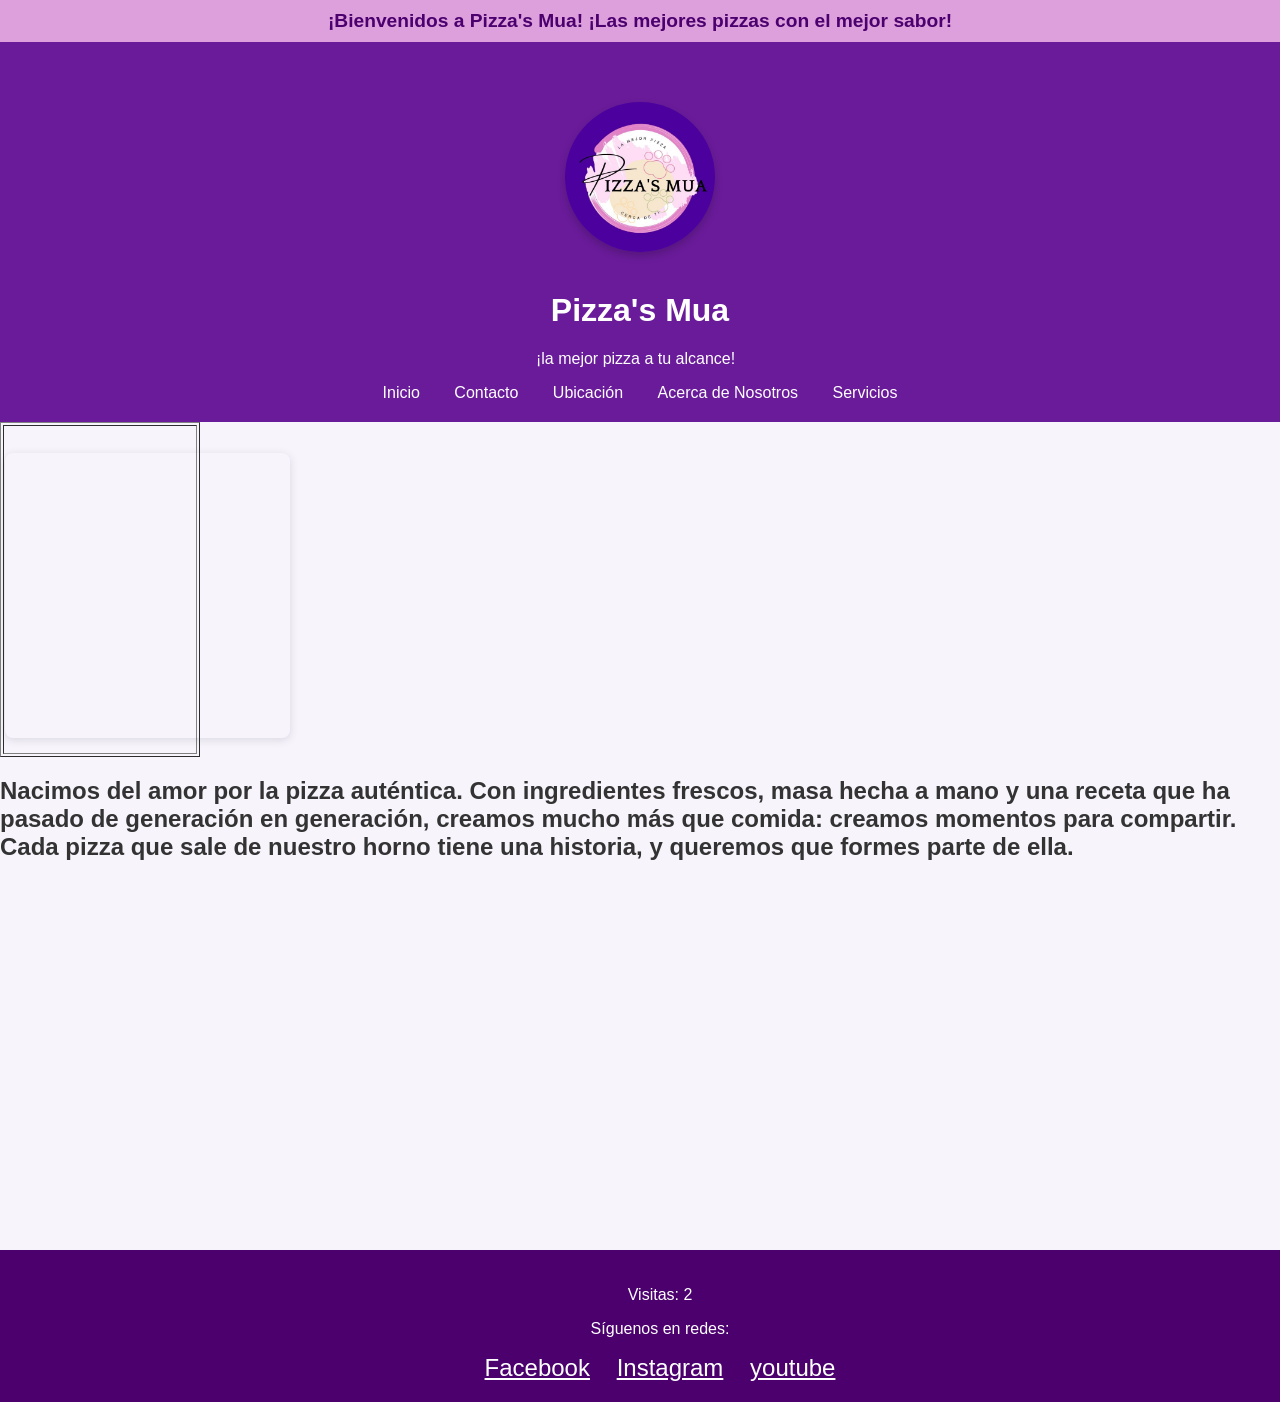
<file: acerca.html>
<!DOCTYPE html>
<html lang="es">
<head>
    <meta charset="UTF-8">
    <meta name="viewport" content="width=device-width, initial-scale=1.0">
    <title>Pizza's Mua - Acerca de Nosotros</title>
    <link rel="stylesheet" href="css/style.css">
</head>
<body>
	<div style="
  background-color: #dda0dd;
  color: #4b006e;
  padding: 10px;
  font-weight: bold;
  text-align: center;
  font-size: 1.2em;
  animation: scroll-marquee 10s linear infinite;
  white-space: nowrap;
  overflow: hidden;
">
  ¡Bienvenidos a Pizza's Mua! ¡Las mejores pizzas con el mejor sabor!
</div>

<style>
@keyframes scroll-marquee {
  0% { transform: translateX(100%); }
  100% { transform: translateX(-100%); }
}
</style>
    <header>
           <!DOCTYPE html>
<html lang="es">
<head>
  <meta charset="UTF-8">
  <title>Mi Sitio Web</title>
  <style>
    .logo-circular {
      width: 150px;           /* Tamaño del logo */
      height: 150px;
      border-radius: 50%;     /* Hace que la imagen sea perfectamente circular */
      object-fit: cover;      /* Asegura que la imagen llene el espacio sin deformarse */
      box-shadow: 0 4px 8px rgba(0, 0, 0, 0.2);
      display: block;
      margin: 40px auto;      /* Centra la imagen */
    }
  </style>
</head>
<body>

  <img src="images/img1.jpg" alt="Logo Circular" class="logo-circular">

</body>
</html>  <h1> Pizza's Mua</h1>
        <p>¡la mejor pizza a tu alcance! &nbsp;</p>
<nav>
      <a href="index.html">Inicio</a>
      <a href="contacto.html">Contacto</a>
      <a href="ubicacion.html">Ubicación</a>
      <a href="acerca.html">Acerca de Nosotros</a>
      <a href="servicios.html">Servicios</a>
    </nav>
    </header>
    <main>
      <table width="200" border="1">
        <tbody>
          <tr>
            <td><div style="position: relative; width: 150%; height: 0; padding-top: 150%;
 padding-bottom: 0; box-shadow: 0 2px 8px 0 rgba(63,69,81,0.16); margin-top: 1.6em; margin-bottom: 0.9em; overflow: hidden;
 border-radius: 8px; will-change: transform;">
  <iframe loading="lazy" style="position: absolute; width: 100%; height: 100%; top: 0; left: 0; border: none; padding: 0;margin: 0;"
    src="https://www.canva.com/design/DAGoartLfuE/_SrIUR02e_naZgQP3EGk0w/watch?embed" allowfullscreen="allowfullscreen" allow="fullscreen">
  </iframe>
</div>
<a href="https:&#x2F;&#x2F;www.canva.com&#x2F;design&#x2F;DAGoartLfuE&#x2F;_SrIUR02e_naZgQP3EGk0w&#x2F;watch?utm_content=DAGoartLfuE&amp;utm_campaign=designshare&amp;utm_medium=embeds&amp;utm_source=link" target="_blank" rel="noopener"></a></td>
          </tr>
        </tbody>
      </table>
      <h2>Nacimos del amor por la pizza auténtica. Con ingredientes frescos, masa hecha a mano y una receta que ha pasado de generación en generación, creamos mucho más que comida: creamos momentos para compartir. Cada pizza que sale de nuestro horno tiene una historia, y queremos que formes parte de ella.</h2>
	<iframe width="560" height="315" src="https://www.youtube.com/embed/pVxykI526mc?si=BsTNFrbj7dp5LvwB" title="YouTube video player" frameborder="0" allow="accelerometer; autoplay; clipboard-write; encrypted-media; gyroscope; picture-in-picture; web-share" referrerpolicy="strict-origin-when-cross-origin" allowfullscreen></iframe>
      
<div class="gallery">
</div>
    </main>
   <footer style="background-color: #4b006e; color: white; text-align: center; padding: 20px; margin-top: 30px;">
  <p id="visit-counter">Visitas: </p>
  <p>Síguenos en redes:</p>
  <div style="font-size: 1.5em; margin-top: 10px;">
    <a href="https://www.facebook.com/share/1FAxSawQPR/" target="_blank" style="color: white; margin: 0 10px;">Facebook</a>
    <a href="https://www.instagram.com/pizzasmua?igsh=N2k2d3N3cGRkMjdh" target="_blank" style="color: white; margin: 0 10px;">Instagram</a>
    <a href="https://youtube.com/@pizzasmua?si=8jrWvwGxh5B-K-tP" target="_blank" style="color: white; margin: 0 10px;">youtube</a>
  </div>
</footer>
    <script src="js/script.js"></script>
</body>
</html>
</file>
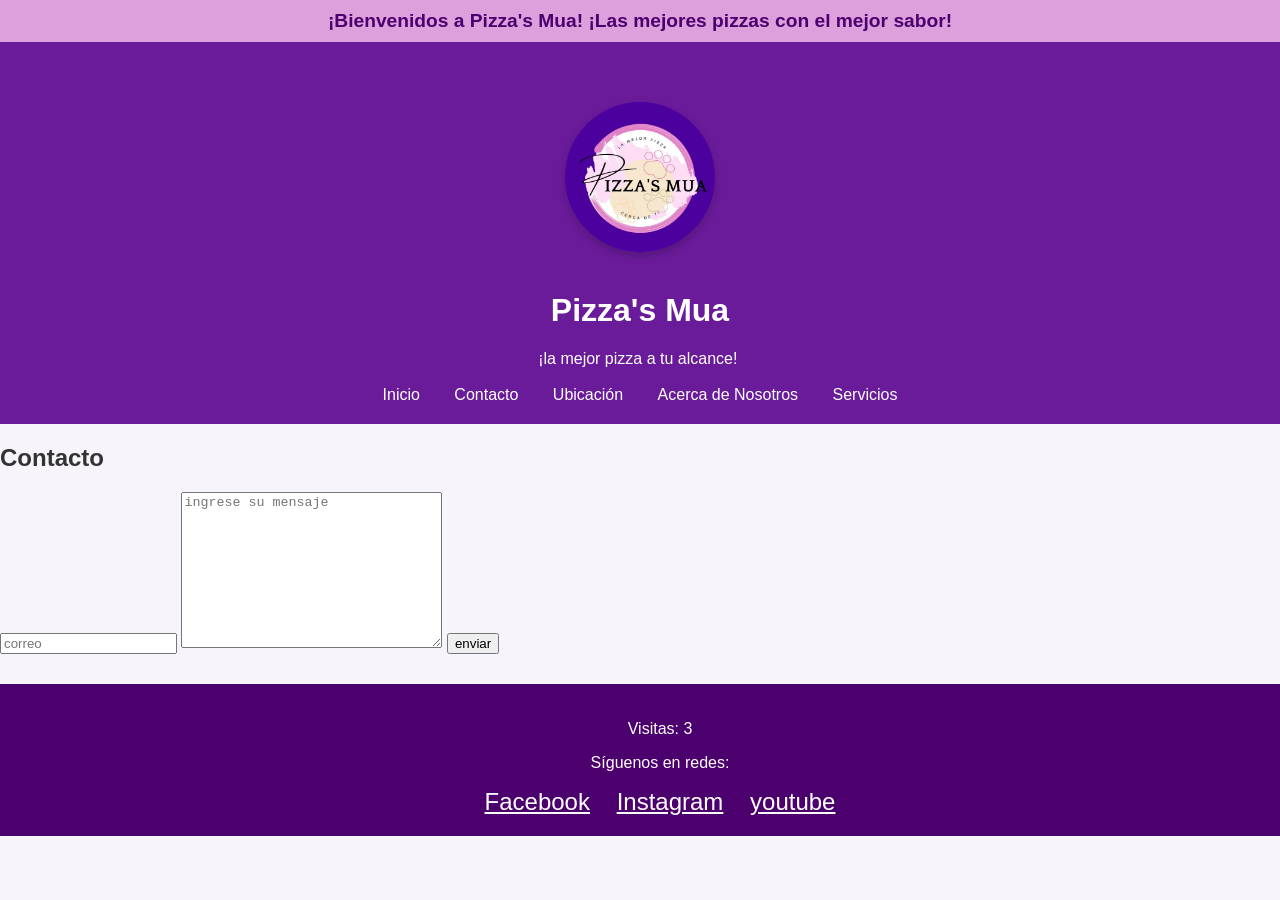
<file: contacto.html>
<!DOCTYPE html>
<html lang="es">
<head>
    <meta charset="UTF-8">
    <meta name="viewport" content="width=device-width, initial-scale=1.0">
    <title>Pizza's Mua - Contacto</title>
    <link rel="stylesheet" href="css/style.css">
</head>
<body>
	<div style="
  background-color: #dda0dd;
  color: #4b006e;
  padding: 10px;
  font-weight: bold;
  text-align: center;
  font-size: 1.2em;
  animation: scroll-marquee 10s linear infinite;
  white-space: nowrap;
  overflow: hidden;
">
  ¡Bienvenidos a Pizza's Mua! ¡Las mejores pizzas con el mejor sabor!
</div>

<style>
@keyframes scroll-marquee {
  0% { transform: translateX(100%); }
  100% { transform: translateX(-100%); }
}
</style>
    <header>
       <!DOCTYPE html>
<html lang="es">
<head>
  <meta charset="UTF-8">
  <title>Mi Sitio Web</title>
  <style>
    .logo-circular {
      width: 150px;           /* Tamaño del logo */
      height: 150px;
      border-radius: 50%;     /* Hace que la imagen sea perfectamente circular */
      object-fit: cover;      /* Asegura que la imagen llene el espacio sin deformarse */
      box-shadow: 0 4px 8px rgba(0, 0, 0, 0.2);
      display: block;
      margin: 40px auto;      /* Centra la imagen */
    }
  </style>
</head>
<body>

  <img src="images/img1.jpg" alt="Logo Circular" class="logo-circular">

</body>
</html> <h1> Pizza's Mua</h1>
        ¡la mejor pizza a tu alcance! 
        <div><br>
        </div>
<nav>
      <a href="index.html">Inicio</a>
      <a href="contacto.html">Contacto</a>
      <a href="ubicacion.html">Ubicación</a>
      <a href="acerca.html">Acerca de Nosotros</a>
      <a href="servicios.html">Servicios</a>
    </nav>
    </header>
    <main>
      <h2>Contacto</h2>
      <form action="https://formsubmit.co/pizzasmua@gmail.com" method="POST">
     <input type="email" name="email" placeholder="correo" required>
		  <textarea name="name" cols="30" rows="10" placeholder="ingrese su mensaje"></textarea>
		  <input type="hidden" name="_captcha" value="false">
     <button type="submit">enviar</button>
</form>

    </main>
      <footer style="background-color: #4b006e; color: white; text-align: center; padding: 20px; margin-top: 30px;">
  <p id="visit-counter">Visitas: </p>
  <p>Síguenos en redes:</p>
  <div style="font-size: 1.5em; margin-top: 10px;">
    <a href="https://www.facebook.com/share/1FAxSawQPR/" target="_blank" style="color: white; margin: 0 10px;">Facebook</a>
    <a href="https://www.instagram.com/pizzasmua?igsh=N2k2d3N3cGRkMjdh" target="_blank" style="color: white; margin: 0 10px;">Instagram</a>
    <a href="https://youtube.com/@pizzasmua?si=8jrWvwGxh5B-K-tP" target="_blank" style="color: white; margin: 0 10px;">youtube</a>
  </div>
</footer>
    <script src="js/script.js"></script>
	<script>
  document.getElementById("contactForm").addEventListener("submit", function(e) {
    let email = document.querySelector('input[name="email"]').value;
    let errorDiv = document.getElementById("error");
    errorDiv.textContent = "";

    if (!email.includes("@") || !email.includes(".")) {
      e.preventDefault();
      errorDiv.textContent = "Por favor, introduce un correo válido.";
    }
  });
</script>
</body>
</html>
</file>
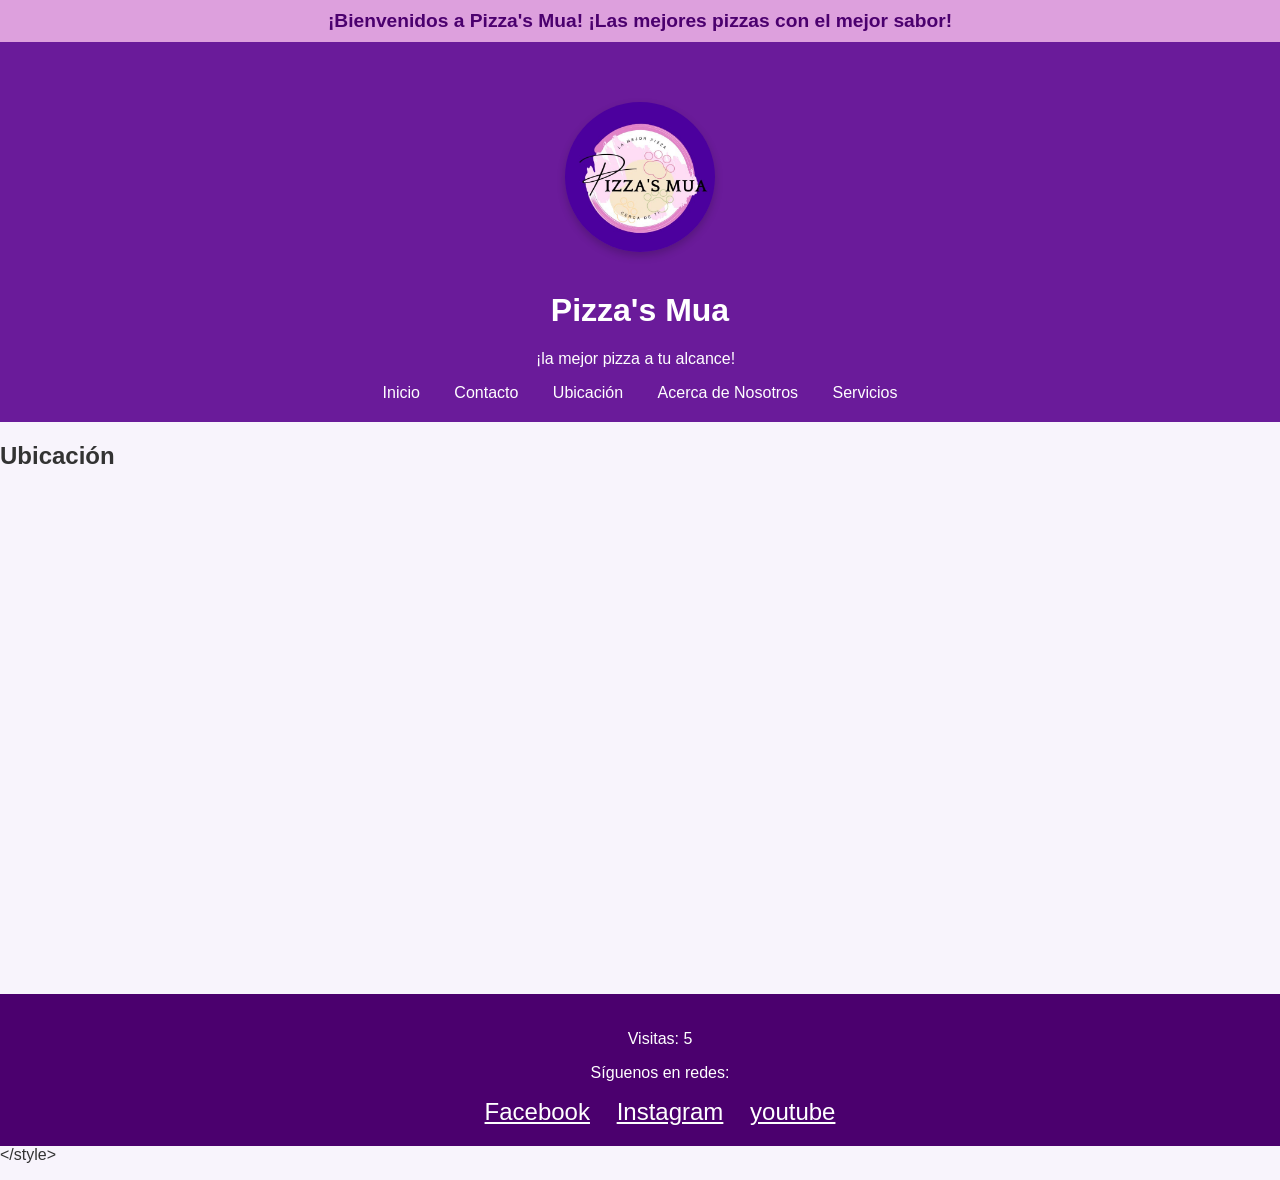
<file: ubicacion.html>
<!DOCTYPE html>
<html lang="es">
<head>
    <meta charset="UTF-8">
    <meta name="viewport" content="width=device-width, initial-scale=1.0">
    <title>Pizza's Mua - Ubicación</title>
    <link rel="stylesheet" href="css/style.css">
</head>
<body>
	<div style="
  background-color: #dda0dd;
  color: #4b006e;
  padding: 10px;
  font-weight: bold;
  text-align: center;
  font-size: 1.2em;
  animation: scroll-marquee 10s linear infinite;
  white-space: nowrap;
  overflow: hidden;
">
  ¡Bienvenidos a Pizza's Mua! ¡Las mejores pizzas con el mejor sabor!
</div>

<style>
@keyframes scroll-marquee {
  0% { transform: translateX(100%); }
  100% { transform: translateX(-100%); }
}
</style>
    <header>
           <!DOCTYPE html>
<html lang="es">
<head>
  <meta charset="UTF-8">
  <title>Mi Sitio Web</title>
  <style>
    .logo-circular {
      width: 150px;           /* Tamaño del logo */
      height: 150px;
      border-radius: 50%;     /* Hace que la imagen sea perfectamente circular */
      object-fit: cover;      /* Asegura que la imagen llene el espacio sin deformarse */
      box-shadow: 0 4px 8px rgba(0, 0, 0, 0.2);
      display: block;
      margin: 40px auto;      /* Centra la imagen */
    }
  </style>
</head>
<body>

  <img src="images/img1.jpg" alt="Logo Circular" class="logo-circular">

</body>
</html>  <h1> Pizza's Mua</h1>
        <p>¡la mejor pizza a tu alcance! &nbsp;</p>
<nav>
      <a href="index.html">Inicio</a>
      <a href="contacto.html">Contacto</a>
      <a href="ubicacion.html">Ubicación</a>
      <a href="acerca.html">Acerca de Nosotros</a>
      <a href="servicios.html">Servicios</a>
    </nav>
    </header>
    <main>
      <h2>Ubicación</h2>
		<iframe src="https://www.google.com/maps/embed?pb=!1m18!1m12!1m3!1d3731.370548485566!2d-99.92183782560883!3d20.735769980841305!2m3!1f0!2f0!3f0!3m2!1i1024!2i768!4f13.1!3m3!1m2!1s0x85d37f0067c1aad5%3A0x92671b71e58db2c5!2sPizza&#39;s%20mua!5e0!3m2!1ses!2smx!4v1748128332143!5m2!1ses!2smx" width="600" height="450" style="border:0;" allowfullscreen="" loading="lazy" referrerpolicy="no-referrer-when-downgrade"></iframe>
      <div class="gallery">
           
        </div>
    </main>
   <footer style="background-color: #4b006e; color: white; text-align: center; padding: 20px; margin-top: 30px;">
  <p id="visit-counter">Visitas: </p>
  <p>Síguenos en redes:</p>
  <div style="font-size: 1.5em; margin-top: 10px;">
    <a href="https://www.facebook.com/share/1FAxSawQPR/" target="_blank" style="color: white; margin: 0 10px;">Facebook</a>
    <a href="https://www.instagram.com/pizzasmua?igsh=N2k2d3N3cGRkMjdh" target="_blank" style="color: white; margin: 0 10px;">Instagram</a>
    <a href="https://youtube.com/@pizzasmua?si=8jrWvwGxh5B-K-tP" target="_blank" style="color: white; margin: 0 10px;">youtube</a>
  </div>
</footer>
    <script src="js/script.js"></script>

  &lt;/style&gt;</p>
</body>
</html>
</file>
<file: css/style.css>
body {
    font-family: Arial, sans-serif;
    margin: 0;
    padding: 0;
    background-color: #f8f4fc;
    color: #333;
}

header {
    background-color: #6a1b9a;
    color: white;
    padding: 20px;
    text-align: center;
}

nav a {
    color: white;
    margin: 0 15px;
    text-decoration: none;
}

footer {
    background-color: #8e24aa;
    color: white;
    text-align: center;
    padding: 10px;
    position: relative;
    bottom: 0;
    width: 100%;
}

.gallery {
    display: flex;
    flex-wrap: wrap;
    justify-content: center;
    margin: 20px;
}

.gallery img {
    margin: 10px;
    width: 150px;
    height: auto;
}

@media screen and (max-width: 600px) {
    .gallery img {
        width: 100px;
    }
}
.form-container {
  background: #fff;
  padding: 25px;
  max-width: 450px;
  margin: 20px auto;
  border-radius: 10px;
  box-shadow: 0 0 10px rgba(0,0,0,0.15);
}
.form-container input,
.form-container textarea,
.form-container button {
  width: 100%;
  padding: 12px;
  margin-top: 10px;
  border: 1px solid #ccc;
  border-radius: 6px;
  font-size: 1em;
}
.form-container button {
  background-color: #28a745;
  color: white;
  font-weight: bold;
  border: none;
}
.form-container button:hover {
  background-color: #218838;
}
.error {
  color: red;
  font-size: 0.9em;
  margin-top: 10px;
}
</file>
